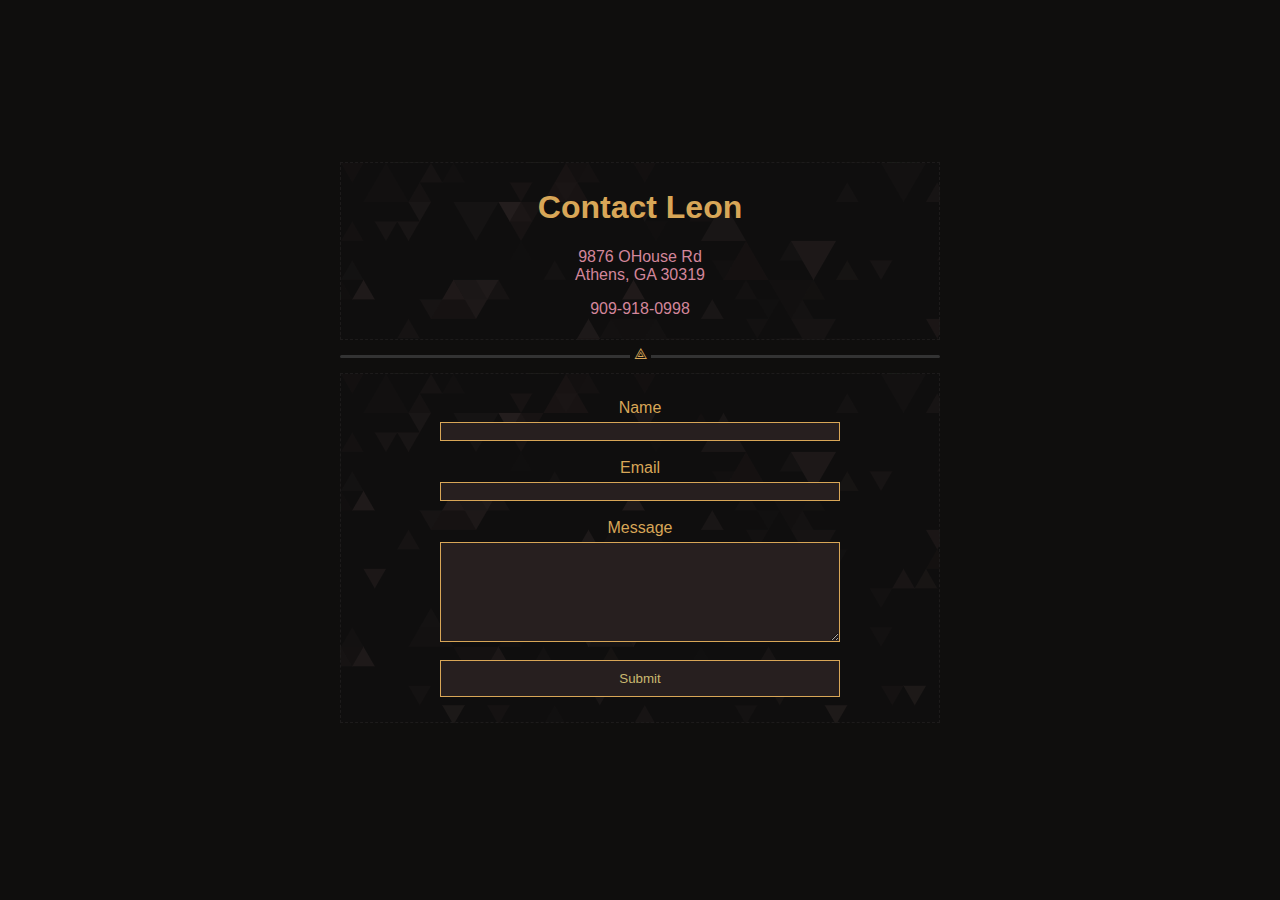
<file: content.html>
<!DOCTYPE html>
<html lang="en">
<head>
    <meta charset="UTF-8">
    <meta http-equiv="X-UA-Compatible" content="IE=edge">
    <meta name="viewport" content="width=device-width, initial-scale=1.0">
    <link rel="stylesheet" href="master.css">
    <title>Leon Malyan</title>
</head>
<body>
    <div class = "nomargin high-margin-card">
        <div class = "center-contact">
            <div class = "card">
                <h1 class = "text-center-contact">Contact Leon</h1>
                <p class = "text-center-contact altcolor">9876 OHouse Rd<br>Athens, GA 30319</p>
                <p class = "text-center-contact altcolor">909-918-0998</p>
            </div>
        </div>
    <div class = "center-contact">
        <div class = "catalog">
            <hr>
        </div>
    </div>
    <div class = "center-contact">
        <div class = "card padded">
            <div class = "center-lax">
            <form action = "mailto:lam88459@uga.edu" method = "post">
                <label for="name" class = "text-center-contact">Name</label>
                <input type="text" name="name"><br>
                <label for="email" class = "text-center-contact">Email</label>
                <input type="email" name="email"><br>
                <label for=" text"class = "text-center-contact">Message</label>
                <textarea name="text"></textarea><br>
                <input type="submit" value="Submit">
            </form>
            </div>
        </div>
    </div>
    </div>
</body>
</html>
</file>
<file: master.css>
:root{
    --title-text: #ea6962;
    --subtitle-text: #d8a657;
    --about-text: #ffffff;
    --card-title-text: #ffffff;
    --card-subtitle-text: #ffffff;
    --body-color: #0f0e0d;
}

* {
    box-sizing: border-box;
}

#p1g{
    position: absolute;
    top: 40%;
    left: 15%;
    border-radius: 100%;
    width: 150px;
    height: 150px;
}

#p2g{
    position: absolute;
    top: 40%;
    right: 15%;
    border-radius: 100%;
    width: 150px;
    height: 150px;
}

body{
    margin: 0px;
    background-color: var(--body-color);
}

/*scrollbar*/
::-webkit-scrollbar{
    width: 0px;
}

.top{
    width: 100%;
    height: 100vh;
    background: url("./images/background.png") no-repeat center center fixed; 
    -webkit-background-size: cover;
    -moz-background-size: cover;
    -o-background-size: cover;
    background-size: cover;
	margin: 0px;
    overflow:auto;
    margin-bottom: 20px;
}

.nomargin{
    margin: 0px;
}

.text-center{
    text-align: center;
}

.high-margin-card{
    margin-top: 18vh;
}

.text-center-contact{
    text-align: center;
    color:#d8a657;
}

.altcolor{
    color: #d3869b;
}

.top .text-center{
    margin-top: 45vh;
}

.top .text-center h1{
    font-family: "Righteous", serif;
    color: var(--title-text);
    letter-spacing: 3px;
    text-shadow: 1px 1px 2px rgb(0, 0, 0);
}

.top .text-center h2{
    font-family: "Urbanist", serif;
    color: var(--subtitle-text);
    letter-spacing: 2px;
    text-shadow: 1px 1px 2px rgb(0, 0, 0);
}

.center{
    margin-left: auto;
    margin-right: auto;
    max-width: 850px;
}

.center-contact{
    margin-left: auto;
    margin-right: auto;
    max-width: 600px;
}

.center-lax{
    margin-left: auto;
    margin-right: auto;
    max-width: 400px;
}

.video-background{ 
    width: 100%; 
    height: 100%; 
    position: absolute;
    left: 0;
    top: 0;
    z-index: -1;
    object-fit: cover;
    border-radius: 2px;
}

.about{
    overflow: hidden;
    margin-bottom: 40px;
    position: relative;
}

.about .center-img{
    margin-left: auto;
    margin-right: auto;
    max-width: 200px;
    margin-top: 50px;
}

.about img{
    width: 200px;
    border-radius: 100%;
    box-shadow: 0 4px 8px 0 rgba(0, 0, 0, 0.2), 0 6px 20px 0 rgba(0, 0, 0, 0.19);
}

.about .center{
    text-align: center;
    color: #d6d6b0;
    margin-bottom: 30px;
    margin-top: 24px;
}

.about .center h2{
    font-family: "Fugaz One", serif;
    letter-spacing: 1.5px;
    color: #89b482;
    font-size: 30px;
}

.about .center p{
    font-family: "Arial", serif;
}

.catalog{
    margin-left: auto;
    margin-right: auto;
}

.card{
    float:none;
    display: block;
    font-family:'Segoe UI', Tahoma, Geneva, Verdana, sans-serif;
    margin-bottom: 15px;
    margin-top: 15px;
    background-image: url("./images/card-back-dark.png");
    border: 1px dashed #1d1b1b;
    padding: 5px;
}

.padded{
    padding: 25px;
}

.card h2{
    color: var(--title-text);
}

.card h3{
    color: #adaf21;
}

.column {
    float: left;
    width: 50%;
    padding: 10px;
    color: var(--card-subtitle-text);
    letter-spacing: 1.5px;;
}

.rev-column {
    float: right;
    width: 50%;
    padding: 10px;
    color: var(--card-subtitle-text);
    letter-spacing: 1.5px;;
}

.image-col{
    width: 33%;
}

.list-col{
    width: 66.5%;
}

.list-revcol{
    width: 64%;
}

.row:after {
    content: "";
    display: table;
    clear: both;
}

.catalog hr{
    border: none;
    border-top: 3px solid #333;
    color: #333;
    overflow: visible;
    text-align: center;
    height: 3px;
    border-radius: 5px;
}

.catalog hr:after {
    color: #d8a657;
    font-family: 'ms gothic', serif;
    font-size: 15px;
    background: var(--body-color);
    content: '⟁';
    padding: 0 4px;
    position: relative;
    top: -13px;
}

.column hr{
    border: 1px dotted #525151;
    border-radius: 1px;
    height: 2px;
    border-radius: 0px;
}

.column hr:after {
    border-radius: 1px;
    content: none;
}

.column h3{
    padding-left: 12px;
    margin-top: 5px;
    margin-bottom: 5px;
}

.rev-column h3{
    padding-left: 12px;
    margin-top: 5px;
    margin-bottom: 5px;
}

.rev-column hr{
    border: 1px dotted #525151;
    height: 2px;
    border-radius: 0px;
}

.rev-column hr:after {
    content: none;
}

.bottom{
    width: 100%;
    height: 50px;
    background: url("./images/background.png") no-repeat center center fixed; 
    -webkit-background-size: cover;
    -moz-background-size: cover;
    -o-background-size: cover;
    background-size: cover;
}

.bottom p{
    padding-top: 15px;
    font-family:'Trebuchet MS', 'Lucida Sans Unicode', 'Lucida Grande', 'Lucida Sans', Arial, sans-serif;
    color: #a7a7a7;
}

.gif{
    width: 250px;
    height: 250px;
    border-radius: 3px;;
}

.touch{
    border: 2px dashed #fabd2f;
    padding: 10px;
    border-radius: 3px;
    font-size: 12px;;
}

a{
    text-decoration: none;
    color: #83a598;
}

a:visited {
    color: #fabd2f;
}

a:hover {
    color: #fb4934;
}

a:active {
    color: #935641;
}

form{
    display: block;
}

input{
    display: block;
    width: 100%;
    background-color: #271f1f;
    border: 1px solid #d8a657;
    color: #cab870;
}

textarea{
    display: block;
    width: 100%;
    min-height: 100px;
    padding: 2px;
    background-color: #271f1f;
    border: 1px solid #d8a657;
    color: #cab870;
}

label{
    display: block;
    margin-bottom: 5px;
}

input[type=submit] {
    padding: 10px;
}
</file>
